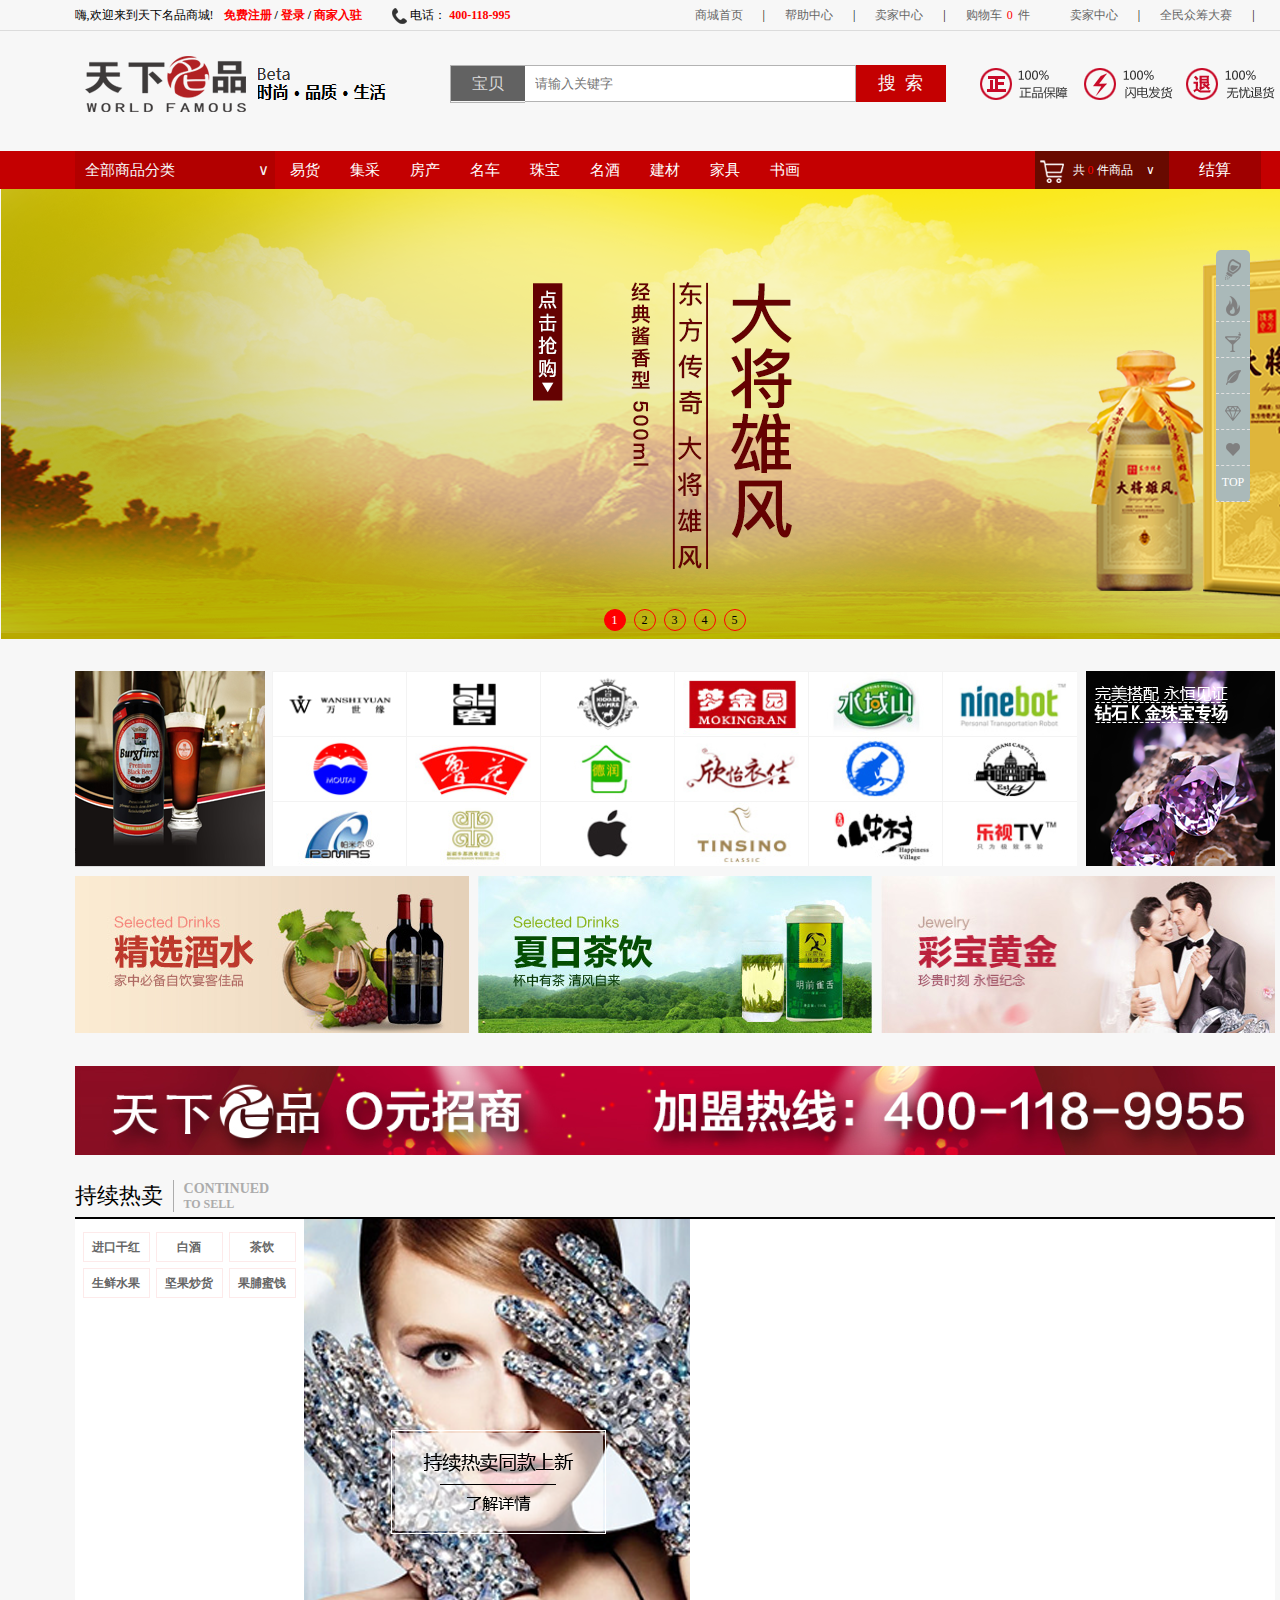
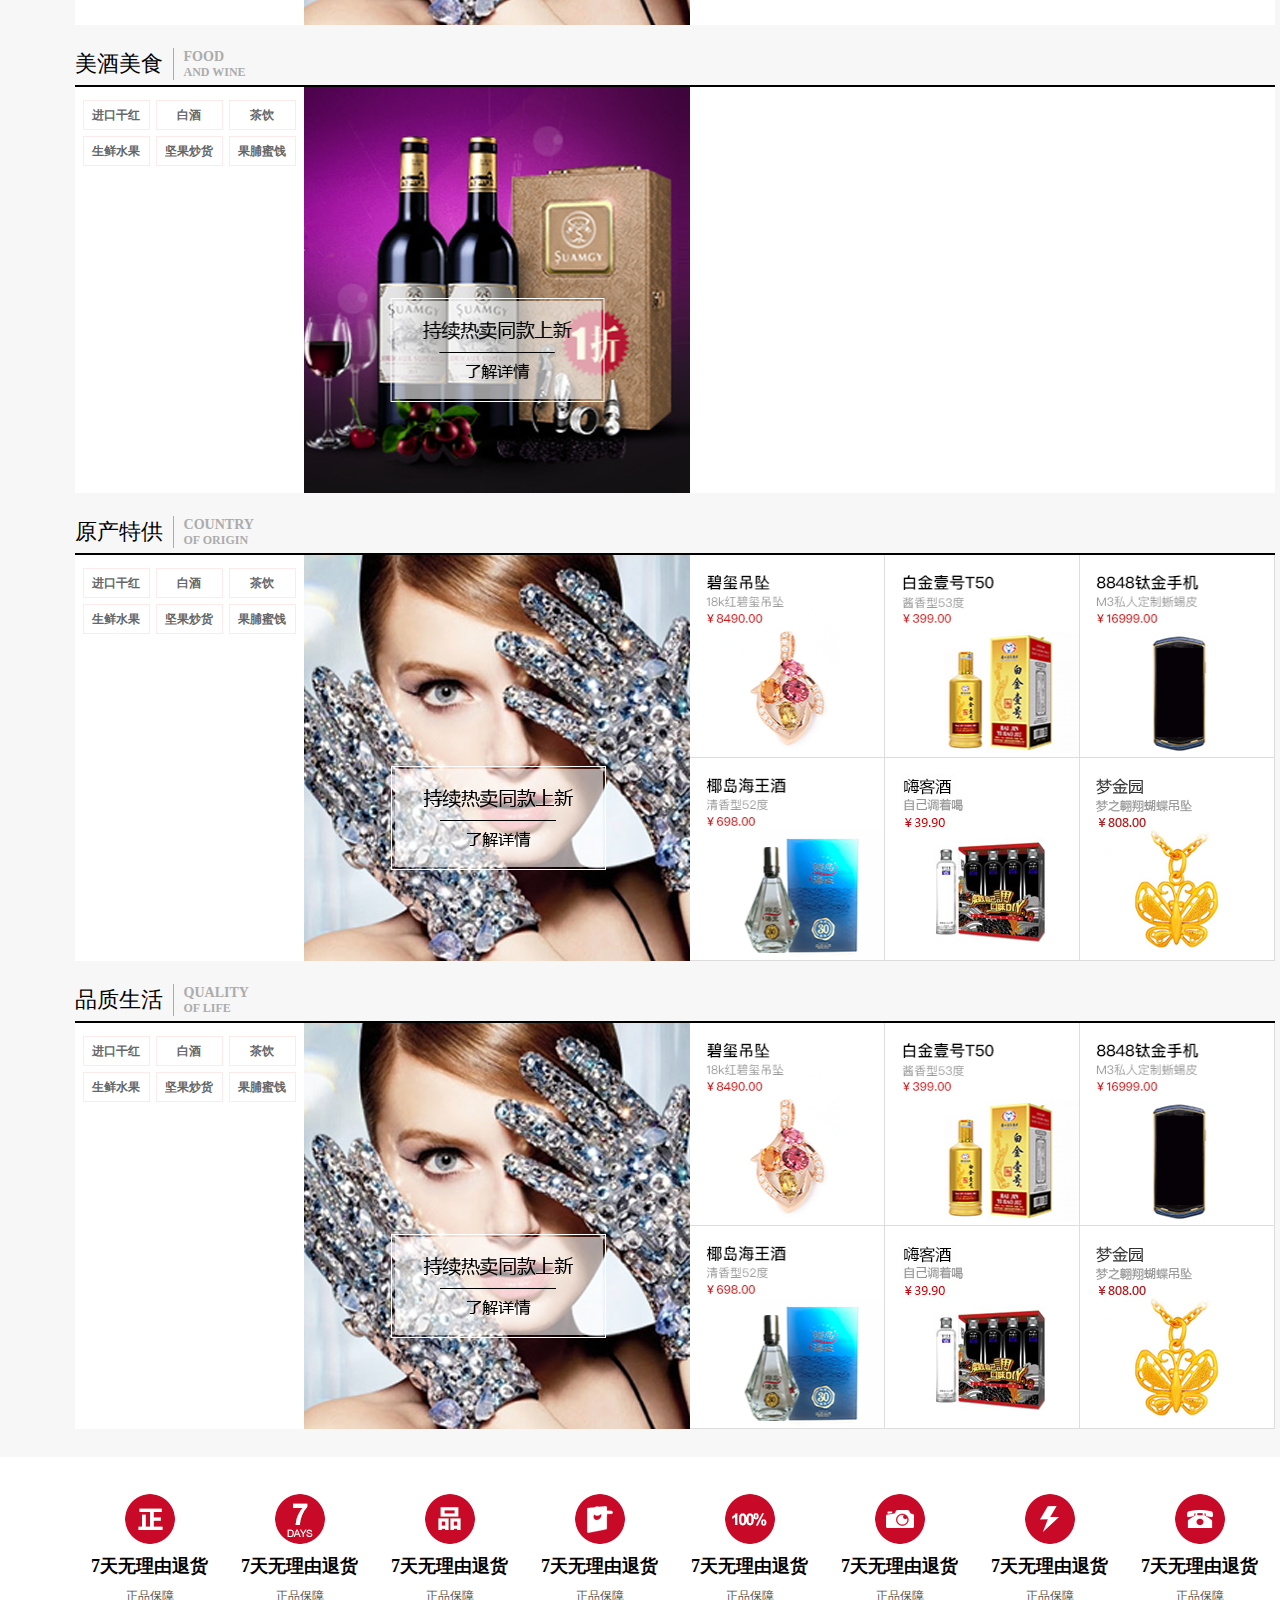
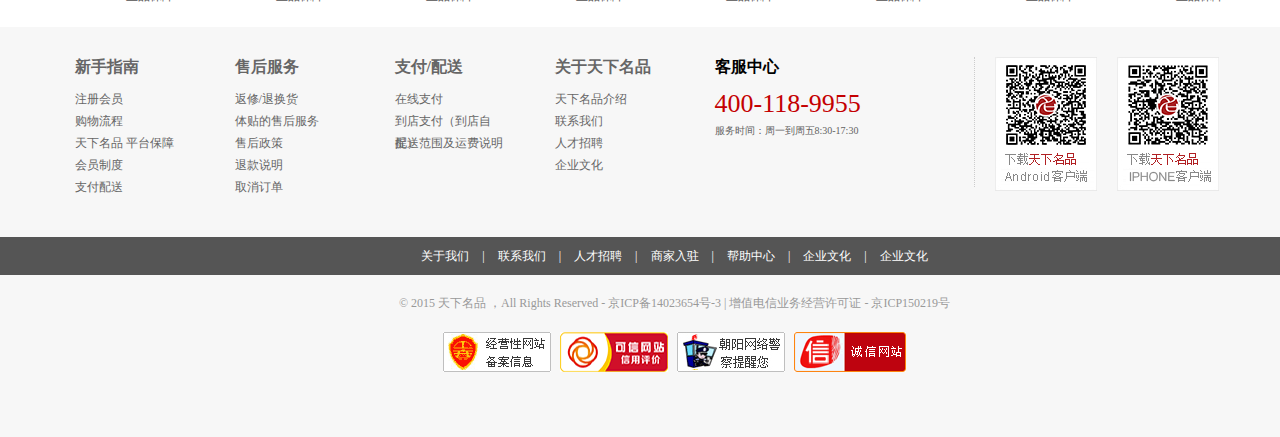
<file: index.html>
<!DOCTYPE html>
<html lang="en">
<head>
    <meta charset="UTF-8">
    <meta name="viewport" content="width=device-width, initial-scale=1.0">
    <meta http-equiv="X-UA-Compatible" content="ie=edge">
    <title>Document</title>
    <link rel="stylesheet" href="css/public.css">
    <link rel="stylesheet" href="css/style.css">
</head>
<body>
    <!-- 头部 -->
    <header>
        <div class="margin clear">
            <div class="loginbox clear">
                <div class="loginbox-l clear">
                    <div class="welcom">嗨,欢迎来到天下名品商城!</div>
                    <div class="linklogin">
                        <a href="register.html">免费注册</a>
                        /
                        <a href="land.html">登录</a>
                        /
                        <a href="register.html">商家入驻</a>
                    </div>
                </div>
                <div class="loginbox-r">
                    <i><img src="images/phone.png" alt=""></i>
                    电话：
                    <b>400-118-995</b>
                </div>
            </div>
            <div class="linkbox">
                <ul class="clear">
                    <li><a href="#">商城首页</a><i>|</i></li>
                    <li><a href="#">帮助中心</a><i>|</i></li>
                    <li><a href="#">卖家中心</a><i>|</i></li>
                    <li><a href="#">购物车<span class="fristnum">0</span>件</a></li>
                    <li><a href="#">卖家中心</a><i>|</i></li>
                    <li><a href="#">全民众筹大赛</a><i>|</i></li>
                </ul>
            </div>
        </div>
    </header>

    <!-- 搜索框 -->
    <section id="search">
        <div class="margin clear">
            <div class="s-image1">
                <a href="index.html"><img src="images/logo.png" alt=""></a>
                <a href="index.html"><img src="images/beta.png" alt=""></a>
            </div>
            <div class="searchform clear">
                <ul class="baodian">
                 <li><a href="#" id="dianpu">店铺</a></li>
                    <li><a href="#" id="baobei">宝贝</a></li>
                    
                </ul>
                <input type="text" placeholder="请输入关键字" id="textsearch">
                <input type="button" value="搜&nbsp;&nbsp;索" id="btnsearch">
            </div>
            <div class="s-image2"><img src="images/promise.png" alt=""></div>
        </div>
    </section>

    <!-- 导航栏 -->
    <nav>
        <div class="margin clear">
            <div class="allkind">
                <div class="xiala1">
                    <span class="allgoods">全部商品分类</span>
                    <i>&or;</i>
                </div>
                <div class="xiala2">
                    <ul class="listbig">
                        <li>
                            <a href="#"><i class="i1"></i>零食饼干</a>
                            <span>&gt;</span>
                            <div class="biglist list1 clear">
                                <div class="liebiao">
                                    <div class="clear big">
                                        <div class="small">
                                            <div class="gaodian">糕点/烘焙</div>
                                            <div class="foods">
                                                <span>马卡龙</span>
                                                |
                                                <span>面包</span>
                                                |
                                                <span>红薯</span>
                                                |
                                                <span>蛋糕</span>
                                                |
                                                <span>马卡龙</span>
                                                
                                            </div>
                                        </div>
                                        <div class="small">
                                                <div class="gaodian">糖果巧克力</div>
                                                <div class="foods">
                                                    <span>沙琪玛</span>
                                                    |
                                                    <span>小吃</span>
                                                    |
                                                    <span>水果</span>
                                                    |
                                                    <span>护士</span>
                                                    |
                                                    <span>香蕉</span>
                                                    
                                                </div>
                                            </div>
                                            <div class="small">
                                                    <div class="gaodian">饼干</div>
                                                    <div class="foods">
                                                        <span>马卡龙</span>
                                                        |
                                                        <span>苹果</span>
                                                        |
                                                        <span>马卡龙</span>
                                                        |
                                                        <span>梨子</span>
                                                        |
                                                        <span>荔枝</span>
                                                        
                                                    </div>
                                                </div>
                                                <div class="small">
                                                        <div class="gaodian">休闲零食</div>
                                                        <div class="foods">
                                                            <span>马卡龙</span>
                                                            |
                                                            <span>芒果</span>
                                                            |
                                                            <span>马卡龙</span>
                                                            |
                                                            <span>梨子</span>
                                                            |
                                                            <span>李子</span>
                                                            
                                                        </div>
                                                    </div>
                                    </div>
                                </div>
                                <div class="aboutimg">
                                    <img src="images/ce1.jpg" alt="">
                                </div>
                                
                            </div>
                        </li>
                        <li>
                            <a href="#"><i class="i2"></i>酒水饮料</a>
                            <span>&gt;</span>
                            <div class="biglist list1 clear">
                                <div class="liebiao">
                                    <div class="clear big">
                                        <div class="small">
                                            <div class="gaodian">糕的订饭</div>
                                            <div class="foods">
                                                <span>马卡龙</span>
                                                |
                                                <span>马卡龙</span>
                                                |
                                                <span>马卡龙</span>
                                                |
                                                <span>马卡龙</span>
                                                |
                                                <span>马卡龙</span>
                                                
                                            </div>
                                        </div>
                                        <div class="small">
                                                <div class="gaodian">得到力</div>
                                                <div class="foods">
                                                    <span>马卡龙</span>
                                                    |
                                                    <span>马卡龙</span>
                                                    |
                                                    <span>马卡龙</span>
                                                    |
                                                    <span>马卡龙</span>
                                                    |
                                                    <span>马卡龙</span>
                                                    
                                                </div>
                                            </div>
                                            <div class="small">
                                                    <div class="gaodian">饼得到干</div>
                                                    <div class="foods">
                                                        <span>马卡龙</span>
                                                        |
                                                        <span>马卡龙</span>
                                                        |
                                                        <span>马卡龙</span>
                                                        |
                                                        <span>马卡龙</span>
                                                        |
                                                        <span>马卡龙</span>
                                                        
                                                    </div>
                                                </div>
                                                <div class="small">
                                                        <div class="gaodian">打发休闲零食</div>
                                                        <div class="foods">
                                                            <span>马卡龙</span>
                                                            |
                                                            <span>马卡龙</span>
                                                            |
                                                            <span>马卡龙</span>
                                                            |
                                                            <span>马卡龙</span>
                                                            |
                                                            <span>马卡龙</span>
                                                            
                                                        </div>
                                                    </div>
                                    </div>
                                </div>
                                <div class="aboutimg">
                                    <img src="images/ce2.jpg"" alt="">
                                </div>
                                
                            </div>
                        </li>
                        <li><a href="#"><i class="i3"></i>首饰配饰</a><span>&gt;</span> <div class="biglist list1 clear">
                                <div class="liebiao">
                                    <div class="clear big">
                                        <div class="small">
                                            <div class="gaodian">哈哈哈哈</div>
                                            <div class="foods">
                                                <span>衣服</span>
                                                |
                                                <span>鞋子</span>
                                                |
                                                <span>香蕉</span>
                                                |
                                                <span>苹果</span>
                                                |
                                                <span>马卡龙</span>
                                                
                                            </div>
                                        </div>
                                        <div class="small">
                                                <div class="gaodian">得到力</div>
                                                <div class="foods">
                                                    <span>马卡龙</span>
                                                    |
                                                    <span>地方</span>
                                                    |
                                                    <span>地方特产</span>
                                                    |
                                                    <span>地方</span>
                                                    |
                                                    <span>阿尔</span>
                                                    
                                                </div>
                                            </div>
                                            <div class="small">
                                                    <div class="gaodian">饼得到干</div>
                                                    <div class="foods">
                                                        <span>额王若翁</span>
                                                        |
                                                        <span>温热无若</span>
                                                        |
                                                        <span>二</span>
                                                        |
                                                        <span>马卡龙</span>
                                                        |
                                                        <span>马卡玩儿翁龙</span>
                                                        
                                                    </div>
                                                </div>
                                                <div class="small">
                                                        <div class="gaodian">打发休闲零食</div>
                                                        <div class="foods">
                                                            <span>马卡龙</span>
                                                            |
                                                            <span>马卡龙</span>
                                                            |
                                                            <span>特特</span>
                                                            |
                                                            <span>马卡龙</span>
                                                            |
                                                            <span>热无龙</span>
                                                            
                                                        </div>
                                                    </div>
                                                    <div class="small">
                                                            <div class="gaodian">打发休闲零食</div>
                                                            <div class="foods">
                                                                <span>马卡龙</span>
                                                                |
                                                                <span>苦役</span>
                                                                |
                                                                <span>马卡龙</span>
                                                                |
                                                                <span>与</span>
                                                                |
                                                                <span>兔兔</span>
                                                                
                                                            </div>
                                                        </div>
                                    </div>
                                </div>
                                <div class="aboutimg">
                                    <img src="images/ce3.jpg"" alt="">
                                </div>
                                
                            </div></li>
                        <li><a href="#"><i class="i4"></i>美容彩妆</a><span>&gt;</span><div class="biglist list1">3</div></li>
                        <li><a href="#"><i class="i5"></i>个人护理</a><span>&gt;</span><div class="biglist list1">4</div></li>
                        <li><a href="#"><i class="i6"></i>母婴视频</a><span>&gt;</span><div class="biglist list1">5</div></li>
                        <li><a href="#"><i class="i7"></i>冲调茶饮</a><span>&gt;</span><div class="biglist list1">6</div></li>
                        <li><a href="#"><i class="i8"></i>营养保健</a><span>&gt;</span><div class="biglist list1">7</div></li>
                        <li><a href="#"><i class="i9"></i>数码产品</a><span>&gt;</span><div class="biglist list1">8</div></li>
                        <li><a href="#"><i class="i10"></i>进口食品</a><span>&gt;</span><div class="biglist list1">9</div></li>
                        <li><a href="#"><i class="i11"></i>地方特产</a><span>&gt;</span><div class="biglist list1">10</div></li>
                        <li><a href="#"><i class="i12"></i>服装箱包</a><span>&gt;</span><div class="biglist list1">11</div></li>
                        <li><a href="#"><i class="i13"></i>粮油副食</a><span>&gt;</span><div class="biglist list1">12</div></li>
                    </ul>
                </div>
            </div>
            <div class="navlan">
                <ul class="navlanul clear">
                    <li><a href="">易货</a></li>
                    <li><a href="">集采</a></li>
                    <li><a href="">房产</a></li>
                    <li><a href="">名车</a></li>
                    <li><a href="">珠宝</a></li>
                    <li><a href="">名酒</a></li>
                    <li><a href="">建材</a></li>
                    <li><a href="">家具</a></li>
                    <li><a href="">书画</a></li>
                </ul>
            </div>
            <div class="shopcar">
                <div class="shopcarico">
                    <a href="#">
                        <i></i>
                        <b>
                            共
                            <span class="fristnum">0</span>
                            件商品
                        </b>
                        <em>&or;</em>
                    </a>
                </div>
                <div class="txtshopcar">
                    <a href="#">结算</a>
                </div>
                <!-- 下来实现的  加js -->
                <div class="listshopcar">
                    购物车中还没有商品，赶快选购吧！
                    
                    <!-- <div class="y2">
                        <img src="images/tupian1.png" alt="">
                        <span>斯柯达积分来看待时间</span>
                    </div>
                    <div class="y3">
                        <span class="tank">加入购物车</span>
                    </div> -->
                </div>
            </div>
        </div>
    </nav>

    <!-- banner -->
    <section id="banner" class="ba">
            <div class="boxbanner">
                    <div class="imgbox">
                        <img src="images/banner1.png" alt="">
                        <img src="images/banner2.jpg" alt="">
                        <img src="images/banner3.jpg" alt="">
                        <img src="images/banner4.png" alt="">
                        <img src="images/banner5.png" alt="">                    
            </div>
    </section>
    
    <section id="tankswift">
        <div class="margin">
            <img src="./images/tankswift.png" alt="">
        </div>
    </section>
    <!-- 热卖 -->
    <section id="hotBuy" class="l1">
        <div class="margin">
            <div class="hotBuyheader clear">
                <h2>持续热卖</h2>
                <b>
                    <h3>CONTINUED </h3>
                    <h4>TO SELL</h4>
                </b>
            </div>
            <div class="content">
                <div class="content-l">
                        <ul class="contentwomenu">
                                <li><a href="#">进口干红</a></li>
                                <li><a href="#">白酒</a></li>
                                <li><a href="#">茶饮</a></li>
                                <li><a href="#">生鲜水果</a></li>
                                <li><a href="#">坚果炒货</a></li>
                                <li><a href="#">果脯蜜饯</a></li>
                        </ul>
                </div>
                <div class="content-c commo">
                    <a href="#" class="datu">
                        <img src="images/datu1.png" alt="">
                    </a>
                    <div class="moban1 moban"></div>
                </div>
                <div class="content-r">
                    <ul class="content-r-list a1">
                        <!-- <li class="commo">
                            <a href="#"><img src="images/list1.png" alt=""></a>
                            <div class="moban2 moban"></div>
                        </li>
                        <li class="commo">
                                <a href="#"><img src="images/list2.png" alt=""></a>
                                <div class="moban2 moban"></div>
                        </li>
                        <li class="commo">
                                <a href="#"><img src="images/list3.png" alt=""></a>
                                <div class="moban2 moban"></div>
                        </li>
                         <li class="commo">
                                    <a href="#"><img src="images/list4.png" alt=""></a>
                                    <div class="moban2 moban"></div>
                        </li>
                        <li class="commo">
                                <a href="#"><img src ="images/list5.png" alt=""></a>
                                <div class="moban2 moban"></div>
                        </li>
                        <li class="commo">
                                    <a href="#"><img src="images/list6.jpg" alt=""></a>
                                    <div class="moban2 moban"></div>
                        </li> -->
                    </ul>
                </div>
            </div>
        </div>

    </section>

    <!-- 美酒美食 -->
    <section id="hotBuy" class="l2">
            <div class="margin">
                <div class="hotBuyheader clear">
                    <h2>美酒美食</h2>
                    <b>
                        <h3>FOOD </h3>
                        <h4>AND WINE</h4>
                    </b>
                </div>
                <div class="content">
                    <div class="content-l">
                            <ul class="contentwomenu">
                                    <li><a href="#">进口干红</a></li>
                                    <li><a href="#">白酒</a></li>
                                    <li><a href="#">茶饮</a></li>
                                    <li><a href="#">生鲜水果</a></li>
                                    <li><a href="#">坚果炒货</a></li>
                                    <li><a href="#">果脯蜜饯</a></li>
                            </ul>
                    </div>
                    <div class="content-c commo">
                        <a href="#" class="datu">
                            <img src="images/datu2.png" alt="">
                        </a>
                        <div class="moban1 moban"></div>
                    </div>
                    <div class="content-r">
                        <ul class="content-r-list a2">
                            <!-- <li class="commo">
                                <a href="#"><img src="images/list1.png" alt=""></a>
                                <div class="moban2 moban"></div>
                            </li>
                            <li class="commo">
                                    <a href="#"><img src="images/list2.png" alt=""></a>
                                    <div class="moban2 moban"></div>
                            </li>
                            <li class="commo">
                                    <a href="#"><img src="images/list3.png" alt=""></a>
                                    <div class="moban2 moban"></div>
                            </li>
                             <li class="commo">
                                        <a href="#"><img src="images/list4.png" alt=""></a>
                                        <div class="moban2 moban"></div>
                            </li>
                            <li class="commo">
                                    <a href="#"><img src ="images/list5.png" alt=""></a>
                                    <div class="moban2 moban"></div>
                            </li>
                            <li class="commo">
                                        <a href="#"><img src="images/list6.jpg" alt=""></a>
                                        <div class="moban2 moban"></div>
                            </li> -->
                        </ul>
                    </div>
                </div>
            </div>
    
        </section>

        <!-- 原产特产 -->
        <section id="hotBuy" class="l3">
                <div class="margin">
                    <div class="hotBuyheader clear">
                        <h2>原产特供</h2>
                        <b>
                            <h3>COUNTRY </h3>
                            <h4>OF ORIGIN</h4>
                        </b>
                    </div>
                    <div class="content">
                        <div class="content-l">
                                <ul class="contentwomenu">
                                        <li><a href="#">进口干红</a></li>
                                        <li><a href="#">白酒</a></li>
                                        <li><a href="#">茶饮</a></li>
                                        <li><a href="#">生鲜水果</a></li>
                                        <li><a href="#">坚果炒货</a></li>
                                        <li><a href="#">果脯蜜饯</a></li>
                                </ul>
                        </div>
                        <div class="content-c commo">
                            <a href="#" class="datu">
                                <img src="images/datu1.png" alt="">
                            </a>
                            <div class="moban1 moban"></div>
                        </div>
                        <div class="content-r">
                            <ul class="content-r-list">
                                <li class="commo">
                                    <a href="#"><img src="images/list1.png" alt=""></a>
                                    <div class="moban2 moban"></div>
                                </li>
                                <li class="commo">
                                        <a href="#"><img src="images/list2.png" alt=""></a>
                                        <div class="moban2 moban"></div>
                                </li>
                                <li class="commo">
                                        <a href="#"><img src="images/list3.png" alt=""></a>
                                        <div class="moban2 moban"></div>
                                </li>
                                 <li class="commo">
                                            <a href="#"><img src="images/list4.png" alt=""></a>
                                            <div class="moban2 moban"></div>
                                </li>
                                <li class="commo">
                                        <a href="#"><img src ="images/list5.png" alt=""></a>
                                        <div class="moban2 moban"></div>
                                </li>
                                <li class="commo">
                                            <a href="#"><img src="images/list6.png" alt=""></a>
                                            <div class="moban2 moban"></div>
                                </li>
                            </ul>
                        </div>
                    </div>
                </div>
        
            </section>


            <!-- 品质生活 -->
            <section id="hotBuy" class="l4">
                    <div class="margin">
                        <div class="hotBuyheader clear">
                            <h2>品质生活</h2>
                            <b>
                                <h3>QUALITY </h3>
                                <h4>OF LIFE</h4>
                            </b>
                        </div>
                        <div class="content">
                            <div class="content-l">
                                    <ul class="contentwomenu">
                                            <li><a href="#">进口干红</a></li>
                                            <li><a href="#">白酒</a></li>
                                            <li><a href="#">茶饮</a></li>
                                            <li><a href="#">生鲜水果</a></li>
                                            <li><a href="#">坚果炒货</a></li>
                                            <li><a href="#">果脯蜜饯</a></li>
                                    </ul>
                            </div>
                            <div class="content-c commo">
                                <a href="#" class="datu">
                                    <img src="images/datu1.png" alt="">
                                </a>
                                <div class="moban1 moban"></div>
                            </div>
                            <div class="content-r">
                                <ul class="content-r-list">
                                    <li class="commo">
                                        <a href="#"><img src="images/list1.png" alt=""></a>
                                        <div class="moban2 moban"></div>
                                    </li>
                                    <li class="commo">
                                            <a href="#"><img src="images/list2.png" alt=""></a>
                                            <div class="moban2 moban"></div>
                                    </li>
                                    <li class="commo">
                                            <a href="#"><img src="images/list3.png" alt=""></a>
                                            <div class="moban2 moban"></div>
                                    </li>
                                     <li class="commo">
                                                <a href="#"><img src="images/list4.png" alt=""></a>
                                                <div class="moban2 moban"></div>
                                    </li>
                                    <li class="commo">
                                            <a href="#"><img src ="images/list5.png" alt=""></a>
                                            <div class="moban2 moban"></div>
                                    </li>
                                    <li class="commo">
                                                <a href="#"><img src="images/list6.png" alt=""></a>
                                                <div class="moban2 moban"></div>
                                    </li>
                                </ul>
                            </div>
                        </div>
                    </div>
            
                </section>






    <!-- server图片模块 -->
    <section id="server-all">
        <div class="margin">
            <ul class="server-alllist">
                <li class="serverli">
                    <img src="images/server1.png" alt="">
                    <h2>7天无理由退货</h2>
                    <span>正品保障</span>
                </li>
                <li class="serverli">
                    <img src="images/server2.png" alt="">
                    <h2>7天无理由退货</h2>
                    <span>正品保障</span>
                </li>
                <li class="serverli">
                    <img src="images/server3.png" alt="">
                    <h2>7天无理由退货</h2>
                    <span>正品保障</span>
                </li>
                <li class="serverli">
                    <img src="images/server4.png" alt="">
                    <h2>7天无理由退货</h2>
                    <span>正品保障</span>
                </li>
                <li class="serverli">
                    <img src="images/server5.png" alt="">
                    <h2>7天无理由退货</h2>
                    <span>正品保障</span>
                </li>
                <li class="serverli">
                    <img src="images/server6.png" alt="">
                    <h2>7天无理由退货</h2>
                    <span>正品保障</span>
                </li>
                <li class="serverli">
                    <img src="images/server7.png" alt="">
                    <h2>7天无理由退货</h2>
                    <span>正品保障</span>
                </li>
                <li class="serverli">
                    <img src="images/server8.png" alt="">
                    <h2>7天无理由退货</h2>
                    <span>正品保障</span>
                </li>
            </ul>
        </div>
    </section>

    <!-- 客服联系方式 -->
    <section id="customer">
        <div class="margin clear">
            <div class="abouslist clear">
                 <dl>
                    <dt>
                        <a href="#" class="cat0">新手指南</a>
                    </dt> 
                    <dd>
                        <a href="#">注册会员</a>
                    </dd> <dd>
                        <a href="#">购物流程</a>
                    </dd> <dd>
                        <a href="#">天下名品 平台保障</a>
                    </dd> <dd>
                        <a href="#">会员制度</a>
                    </dd> <dd>
                        <a href="#">支付配送</a>
                    </dd>
                </dl>
                <dl>
                    <dt>
                        <a href="#" class="cat0">售后服务</a>
                    </dt> 
                    <dd>
                        <a href="#">返修/退换货</a>
                    </dd> 
                    <dd>
                        <a href="#">体贴的售后服务</a>
                    </dd> 
                    <dd>
                        <a href="#">售后政策</a>
                    </dd> 
                    <dd>
                        <a href="#">退款说明</a>
                    </dd> 
                    <dd>
                        <a href="#">取消订单</a>
                    </dd>
                </dl>
                <dl>
                    <dt>
                        <a href="#" class="cat0">支付/配送</a>
                    </dt> 
                    <dd>
                        <a href="#">在线支付</a>
                    </dd> 
                    <dd>
                        <a href="#">到店支付（到店自提）</a>
                    </dd> 
                    <dd>
                        <a href="#">配送范围及运费说明</a>
                    </dd>
                </dl>
                <dl>
                    <dt>
                        <a href="#" class="cat0">关于天下名品</a>
                    </dt> 
                    <dd>
                        <a href="#">天下名品介绍</a>
                    </dd> 
                    <dd>
                        <a href="#">联系我们</a>
                    </dd> 
                    <dd>
                        <a href="#">人才招聘</a>
                    </dd> 
                    <dd>
                        <a href="#">企业文化</a>
                    </dd>
                </dl>
             </div>
             <div class="callphone">
                    <dl>
                        <dt>客服中心</dt>
                        <dd class="f_lan">400-118-9955</dd>
                        <dd>服务时间：周一到周五8:30-17:30</dd>                
                    </dl>
                </div>
                <div class="twocode clear">
                        <div class="code1">
                            <img src="images/code1.png">
                        </div>
                        <div class="code2">
                            <img src="images/code2.png">
        
                       </div>
                </div>
        </div>
    </section>
    <footer>
                <div class="aboutus">
                        <a rel="nofollow" target="_blank" href="#">关于我们</a>
                         |
                        <a rel="nofollow" target="_blank" href="#">联系我们</a>
                         |
                        <a rel="nofollow" target="_blank" href="#">人才招聘</a>
                         |
                        <a rel="nofollow" target="_blank" href="#">商家入驻</a>
                         |
                        <a rel="nofollow" target="_blank" href="#">帮助中心</a>
                         |
                        <a rel="nofollow" target="_blank" href="#">企业文化</a>
                         |
                        <a rel="nofollow" target="_blank" href="#">企业文化</a>      
                </div>
                <div class="footer-content">
                            <p>
                                © 2015 
                                <a style="color: #999" href="#">天下名品</a>
                                ，All Rights Reserved - 京ICP备14023654号-3 | 增值电信业务经营许可证 - 京ICP150219号
                             </p>
                            <div class="mt-20">
                                <a target="_blank" href="#" ><img src="images/footer1.png"></a>&nbsp;&nbsp;
                                <a target="_blank" href="#" ><img src="images/footer2.png"></a>&nbsp;&nbsp;
                                <a target="_blank" href="#" ><img src="images/footer3.png"></a>&nbsp;&nbsp;
                                <a target="_blank" href="#" ><img src="images/footer4.png"></a>   
                            </div>
                </div>


    </footer>

    <!-- 楼层效果 -->
    <div id="floor">
        <ul>
            <li><img src="./images/for1.png" alt=""></li>
            <li><img src="./images/for2.png" alt=""></li>
            <li><img src="./images/for3.png" alt=""></li>
            <li><img src="./images/for4.png" alt=""></li>
            <li><img src="./images/for5.png" alt=""></li>
            <li><img src="./images/for6.png" alt=""></li>
            <li style="color:#fff">TOP</li>
        </ul>
    </div>
</body>
<script src="lib/jquery.js"></script>
<script src="lib/banner.js"></script>
<script src="js/style.js"></script>
</html>
</file>
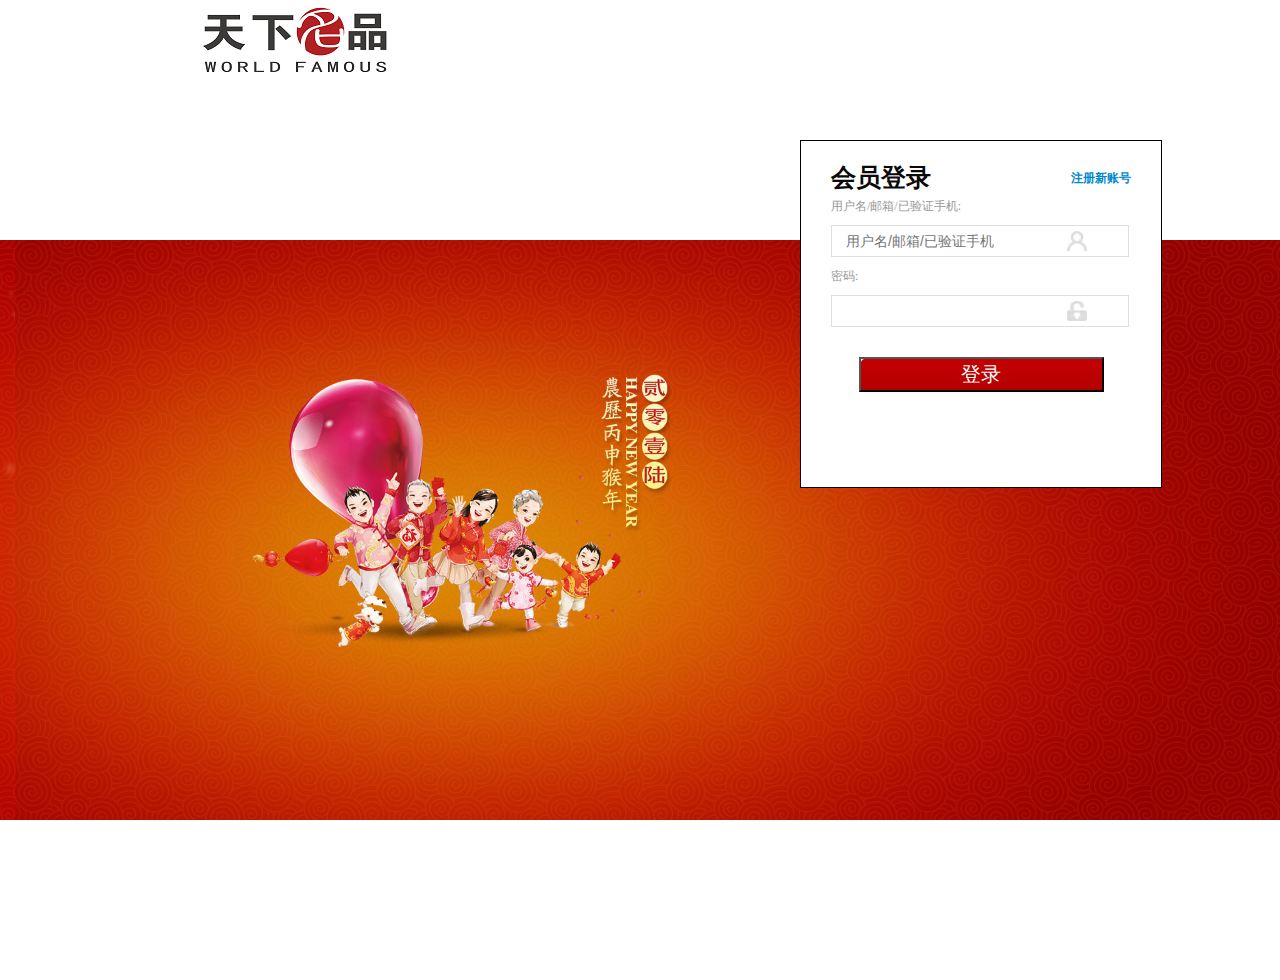
<file: land.html>
<!DOCTYPE html>
<html lang="en">
<head>
    <meta charset="UTF-8">
    <meta name="viewport" content="width=device-width, initial-scale=1.0">
    <meta http-equiv="X-UA-Compatible" content="ie=edge">
    <title>Document</title>
    <link rel="stylesheet" href="css/public.css">
    <link rel="stylesheet" href="css/land.css">
    
</head>
<body>
    <header>
        <a href="index.html" class="logo"><img src="images/login.png" alt=""></a>
    </header>
    <section id="login">
        <div class="loginform">
            <h3>
                会员登录
                <a href="register.html" class="texthao">注册新账号</a>
            </h3>
            <form action="">
                <div class="tishi">用户名/邮箱/已验证手机:</div>
                <input type="text" placeholder="用户名/邮箱/已验证手机" id="txt" class="txt1">
                <div class="tishi">密码:</div>
                <input type="password" id="txt" class="txt2">
                <input type="button" value="登录" id="btn">
            </form>
        
        </div>
    </section>
</body>
<script src="lib/jquery.js"></script>
<script src="js/land.js"></script>
</html>
</file>
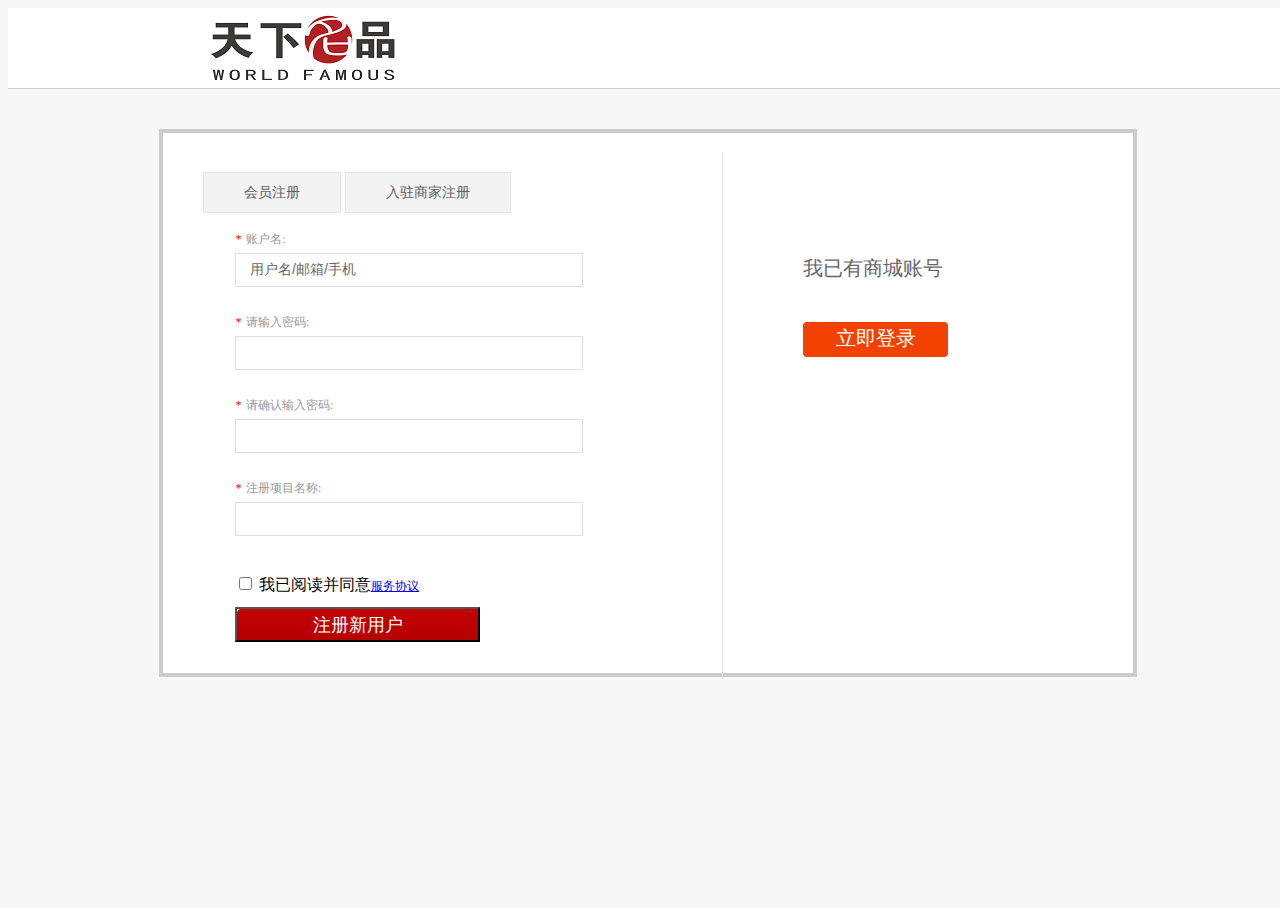
<file: register.html>
<!DOCTYPE html>
<html lang="en">
<head>
    <meta charset="UTF-8">
    <meta name="viewport" content="width=device-width, initial-scale=1.0">
    <meta http-equiv="X-UA-Compatible" content="ie=edge">
    <title>Document</title>
    <link rel="stylesheet" href="css/register.css">
</head>
<body>
    <header>
        <a href="index.html" class="logo"><img src="images/login.png" alt=""></a>
    </header>
    <section id="form">
        <div class="formcontent">
            <div class="form-form">
                <form action="" class="really">
                    <h4 class="hhhhhhh">
                        <a href="#" class="peopelre">会员注册</a>
                        <a href="#" class="peopelzhu">入驻商家注册</a>
                    </h4>
                    <div class="yanzheng">
                        <div class="tishi"><i>*</i>账户名:</div>
                        <input type="text" value="用户名/邮箱/手机" id="txt" class="txt1">
                        <span class="countpeople count"></span>
                        <div class="tishi"><i>*</i>请输入密码:</div>
                        <input type="password" value="" id="txt" class="txt2">
                        <span class="countkey count"></span>
                        <div class="tishi"><i>*</i>请确认输入密码:</div>
                        <input type="password" value="" id="txt" class="txt3">
                        <span class="countagainkey count"></span>
                        <div class="tishi"><i>*</i>注册项目名称:</div>
                        <input type="password" value="" id="txt" class="txt4">
                        <span class="countagainkey1 count"></span>
                        <div class="xieyi">
                            <input type="checkbox" class="fuxuan">
                            <span>我已阅读并同意<a href="#">服务协议</a></span>
                        </div>
                        
                        <input type="button" value="注册新用户" id="btn">
                    </div>
                    
                </form>
            </div>
            <div class="already">
                <div class="registered_lnk">
                    <p>我已有商城账号</p>
                    <p><a href="land.html">立即登录</a></p>
                </div>
            </div>
        </div>
    </section>
</body>
<script src="lib/jquery.js"></script>
<script src="js/register.js"></script>
</html>
</file>
<file: css/public.css>
@charset "utf-8";
/* CSS Document */

body,ol,ul,h1,h2,h3,h4,h5,h6,p,dl,dd,fieldset,legend,input,textarea,select{margin:0;padding:0;}
body{font:12px  "宋体"; word-wrap:break-word;}
a,u,s,del{color:#666;text-decoration:none} 
fieldset ,a img,.bor0 {border:0;}
i,em,b{font-style:normal;font-weight:100;}
li{list-style:none;}
img{vertical-align:middle;}
table{border-collapse:collapse;}/*table合并边框*/
.ind2{text-indent:2em;}


/*溢出隐藏出现省略号*/
.over{
	white-space:nowrap;/*强制不换行*/
	overflow:hidden;/*溢出:隐藏*/
	text-overflow:ellipsis;/*溢出隐藏时出现省略号*/	
}

/*水平垂直对齐*/
.valign{text-align:center;}
.valign img{vertical-align:middle;}
.valign:after{content:"";display:inline-block;vertical-align:middle;height:100%;}


.clear:before{content:"";display:table;}/*margin-top:向上传递问题*/
.clear:after{content:"";clear:both;display:block;}/*清除浮动*/
</file>
<file: css/style.css>
.margin{width: 1200px;margin: 0 auto;}
html{background: #f7f7f7;}
body{width: 1349px;}
/* 头部 */
header{height: 30px;border-bottom: 1px solid #dcdcdc;background: #f7f7f7;}
header .margin{}
header .margin .loginbox{float: left;line-height: 30px}
header .margin .loginbox .loginbox-l{float: left;}
header .margin .loginbox .loginbox-l .welcom{float: left;}
header .margin .loginbox .loginbox-l .linklogin{float: left;margin-left: 10px;font-weight: 700;}
header .margin .loginbox .loginbox-l .linklogin a{color: red;}
header .margin .loginbox .loginbox-r{float: left;margin-left: 30px}
header .margin .loginbox .loginbox-r b{color: red;font-weight: 700;}
header .margin .linkbox{float: right;width: 600px;line-height: 30px}
header .margin .linkbox ul{}
header .margin .linkbox ul li{float: left}
header .margin .linkbox ul li a{margin: 0 20px;width: 80px;}
header .margin .linkbox ul li a span{color: red;margin:0 5px}
header .margin .linkbox ul li a:hover{border-bottom: 1px solid #000000}

/* 搜索框 */
#search{height: 120px;background: #f7f7f7;}
#search .margin{}
#search .margin .s-image1{margin-top: 20px;width: 320px;float: left;}
#search .margin .searchform{float: left;width: 500px;height: 37px;margin: 34px 0 0 55px;}
#search .margin .searchform ul{width: 74px;height: 36px;float: left;border: 1px solid #b3b3b3;border-right: 0;position: relative; }
#search .margin .searchform ul li{width: 74px;height: 35px;background: #626262;
text-align: center;font: 16px/35px "";position: absolute;}
#search .margin .searchform ul li a{color: #d9d9d9;}
#search .margin .searchform #textsearch{border: 0;height: 35px;float: left;width: 320px;border:1px solid #b3b3b3;border-left: 0;padding-left: 10px;}
#search .margin .searchform #btnsearch{border: 0;float: left;height: 37px;width: 90px;background:#c40001;color: #f7f7f7;font: 18px/37px "";}
#search .margin .s-image2{float: right;width: 295px;height: 38px;margin: 34px 0 0 30px;}



/* 导航栏 */
nav{height: 38px;background: #c40001}
nav .margin{}
nav .margin .allkind{width:200px;height: 38px;float: left;font:15px/38px "";color: #f7f7f7;background: #b20000;position: relative;}
nav .margin .allkind .xiala1{width:200px;height: 38px;}
nav .margin .allkind .xiala1 .allgoods{margin-right: 80px;margin-left: 10px}
nav .margin .allkind .xiala2{width: 200px;height: 452px;position: absolute;top:38px;display: none;
    background: #5a5a5a;z-index: 9999;}
nav .margin .allkind .xiala2 .listbig{width: 200px;position: relative;}
nav .margin .allkind .xiala2 .listbig li{height: 34px;line-height: 34px;border-bottom: 1px solid #4e4e4e;}
nav .margin .allkind .xiala2 .listbig li span{color: #787878}
nav .margin .allkind .xiala2 .listbig li a{color: #ffffff;display: inline-block;margin-left: 10px;margin-right: 88px;font-size: 12px;}
nav .margin .allkind .xiala2 .listbig li a i{display: inline-block;width: 24px;height: 24px;background: url(../images/bg1.png) no-repeat;vertical-align:middle;margin-right: 5px;}
nav .margin .allkind .xiala2 .listbig li a i.i2{background-position:0 -24px;}
nav .margin .allkind .xiala2 .listbig li a i.i3{background-position:0 -48px;}
nav .margin .allkind .xiala2 .listbig li a i.i4{background-position:0 -72px;}
nav .margin .allkind .xiala2 .listbig li a i.i5{background-position:0 -96px;}
nav .margin .allkind .xiala2 .listbig li a i.i6{background-position:0 -120px;}
nav .margin .allkind .xiala2 .listbig li a i.i7{background-position:0 -144px;}
nav .margin .allkind .xiala2 .listbig li a i.i8{background-position:0 -168px;}
nav .margin .allkind .xiala2 .listbig li a i.i9{background-position:0 -192px;}
nav .margin .allkind .xiala2 .listbig li a i.i10{background-position:0 -216px;}
nav .margin .allkind .xiala2 .listbig li a i.i11{background-position:0 -240px;}
nav .margin .allkind .xiala2 .listbig li .biglist{position: absolute;width: 600px;height: 452px;left:200px;top:0;background: #ffffff;;display: none;z-index: 9999;}
nav .margin .allkind .xiala2 .listbig li .biglist .liebiao{width: 400px;height: 452px;float: left;}
nav .margin .allkind .xiala2 .listbig li .biglist .liebiao .big .small{width: 170px;margin-left: 20px;float: left;margin-top:20px;}
nav .margin .allkind .xiala2 .listbig li .biglist .liebiao .big .small .gaodian{color: #000000;border-bottom: 2px solid #000000}
nav .margin .allkind .xiala2 .listbig li .biglist .liebiao .big .small .span{color: #000000}
nav .margin .allkind .xiala2 .listbig li .biglist .aboutimg{width: 200px;height: 452px;background: orange;float: left;}
nav .margin .allkind .xiala2 .listbig li .biglist .aboutimg img{width: 200px;height: 452px;display: block;}
nav .margin .navlan{width: 720px;height: 38px;float: left;font-family: 'Microsoft Yahei';}
nav .margin .navlan .navlanul{}
nav .margin .navlan .navlanul li{float: left;width: 60px;height: 38px;font: 15px/38px "";text-align: center;}
nav .margin .navlan .navlanul li a{color: #ffffff }
nav .margin .shopcar{width: 240px;height: 38px;float: right;font-size: 12px;position: relative;}
nav .margin .shopcar .shopcarico{width: 134px;height: 38px;font: 12px/38px "";background: #680a00;float: left;}
nav .margin .shopcar .shopcarico i{background: url(../images/basic_cart.png) no-repeat center;display: inline-block;width: 35px;height: 35px;vertical-align:middle;}
nav .margin .shopcar .shopcarico em{color: #ffffff;margin-left: 10px;}
nav .margin .shopcar .shopcarico b{display: inline-block;color: #ffffff}
nav .margin .shopcar .shopcarico b span{color: #ff0000}
nav .margin .shopcar .txtshopcar{width: 92px;height: 38px;float: left;font: 16px/38px "";text-align: center;background: #9f0000}
nav .margin .shopcar .txtshopcar a{color: #ffffff}
/* <!-- 下来实现的 --> */
nav .margin .shopcar .listshopcar{position: absolute;top: 38px;width: 245px;left: -20px;border:1px solid #000000;display: none;z-index: 100;padding: 10px;}
nav .margin .shopcar .listshopcar .y2{margin-top:10px;border-bottom: 1px solid #CCCCCC;}
nav .margin .shopcar .listshopcar .y2 img{display: inline-block;width: 40px;height: 40px;margin-right:10px; }
nav .margin .shopcar .listshopcar .y3{text-align: right;height: 25px;margin-top:20px;}
nav .margin .shopcar .listshopcar .y3 span{display: inline-block;width: 70px;height: 25px;color: #ffffff;background: red;font:16px/25px "";margin-right: 10px;border-radius: 5px;}
#tankswift .margin{margin-top:30px;}

/* <!-- banner处 --> */
#banner{height: 452px;}
#banner .boxbanner{width: 1347px;height: 450px;position: relative;margin: 0px auto;overflow:hidden;}
#banner .boxbanner .imgbox img{display: block;position:absolute;width: 100%px;height:450px;left: 1347px;}
#banner .boxbanner .imgbox img:nth-child(1){left: 0;}



/* <!-- 热卖 --> */
#hotBuy{height: 448px;margin-top: 20px;}
#hotBuy .margin{}
#hotBuy .margin .hotBuyheader{height: 42px;border-bottom: 2px solid #000;}
#hotBuy .margin .hotBuyheader h2{float: left;font: 400 22px/42px "";}
#hotBuy .margin .hotBuyheader b{float: left;border-left: 1px solid #acacac;padding-left: 10px;margin-left: 10px;margin-top: 5px;color: #acacac;font-size: 12px;}
#hotBuy .margin .content{display: flex;justify-content: center;background: #ffffff}
#hotBuy .margin .content .content-l{width: 229px;height: 406px;}
#hotBuy .margin .content .content-l .contentwomenu{font-family: 'Microsoft Yahei';padding: 10px 5px;
 height: 190px;overflow: hidden;}
#hotBuy .margin .content .content-l .contentwomenu li{width: 65px;height: 28px;overflow: hidden;float: left;text-align: center;font-weight: bold;margin: 3px;border: 1px solid #FDEAEA;line-height:28px;}
#hotBuy .margin .content .content-l .contentwomenu li:hover a{color: red;border-bottom:1px solid red}

#hotBuy .margin .content .content-c{width: 386px;height: 406px;position: relative;}
#hotBuy .margin .content .content-c .datu{display: block;width: 386px;height: 406px;position: absolute;}
#hotBuy .margin .content .content-c .datu img{display: block;width: 386px;height: 406px;}
#hotBuy .margin .content .content-c .moban1{width: 386px;height: 406px;position: absolute;background: rgba(200, 200, 200,0.3);z-index: 999;display: none;}

#hotBuy .margin .content .content-r{width: 585px;height: 406px;}
#hotBuy .margin .content .content-r .content-r-list{overflow: hidden;}
#hotBuy .margin .content .content-r .content-r-list li{width: 194px;height: 202px;float: left;border-right: 1px solid #dddddd;border-bottom: 1px solid #dddddd;position: relative;}
#hotBuy .margin .content .content-r .content-r-list li a{position:absolute;width: 194px;height: 202px;}
#hotBuy .margin .content .content-r .content-r-list li a img{display: block;width: 194px;height: 202px;}
#hotBuy .margin .content .content-r .content-r-list li .moban2{position:absolute;width: 194px;height: 202px;z-index: 999;display: none;background: rgba(200,200,200,0.3);}








/* <!-- server图片模块 --> */
#server-all{height: 170px;display: flex;justify-content:center;align-items: center;background: #ffffff;margin-top:30px;}
#server-all .margin{}
#server-all .margin .server-alllist{display: flex;justify-content: space-around;align-items: center;}
#server-all .margin .server-alllist .serverli{width: 140px;height: 96px;text-align: center;}
#server-all .margin .server-alllist .serverli img{display: block;width: 50px;height: 50px;margin: 0 auto}
#server-all .margin .server-alllist .serverli h2{margin:10px 0;}
#server-all .margin .server-alllist .serverli span{font: 12px '';color: #525151}



/* <!-- 客服联系方式 --> */
#customer{width: 1349px;height: 200px;margin-top:10px;}
#customer .abouslist{width: 640px;height: 138px;float: left;margin-top: 20px;}
#customer .abouslist dl{float: left;width: 110px;height: 138px;margin-right: 50px;}
#customer .abouslist dl dt{font: 700 16px "";padding-bottom: 10px;}
#customer .abouslist dl dd{height: 22px;font: 12px/22px "";}
#customer .callphone{width: 180px;height: 80px;float: left;margin-top: 20px;}
#customer .callphone dl{width: 180px;}
#customer .callphone dt{font: 700 16px "";margin-bottom: 10px;}
#customer .callphone dd{font: 10px/22px "";color:#636363;white-space: nowrap;}
#customer .callphone dd.f_lan{font: 26px/32px "";color: #c40001;}

#customer .twocode{width: 300px;height: 130px;float: right;margin-top: 20px;border-left: 1px dotted #CCCCCC}
#customer .twocode .code1{float: left;margin: 0 20px}
#customer .twocode .code2{float: left;}


footer{height: 188px;width: 1349px;}
footer .aboutus{height: 38px;text-align: center;background: #555555;font: 12px/38px "";color: #ffffff}
footer .aboutus a{color: #ffffff;margin:0 10px;}
footer .aboutus a:hover{border-bottom: 1px solid #ffffff}
footer .footer-content{height: 142px;text-align: center;margin-top: 20px;}
footer .footer-content p{color:#999}
footer .footer-content .mt-20{margin-top: 20px}


/* 楼层效果 */
#floor{position: fixed;right:30px;top: 250px;background: rgb(170, 185, 185);border-radius: 5px;}
#floor ul{width: 34px;}
#floor ul li{width:34px;height: 26px;text-align: center;padding-top: 10px;border-bottom: 1px dashed #e0e0e0;margin-top: -1px;cursor: pointer;
}
</file>
<file: css/land.css>
html,body{width: 100%;height: 100%;}
header{width: 100%;height: 80px;overflow: hidden;}
header .logo{width: 190px;height: 68px;margin-left: 200px;margin-top: 6px;display: block;}
header .logo img{width: 190px;height: 68px;}
#login{width: 100%;height: 100%;background: url(../images/loginbig.jpg) no-repeat center;background-size: 100%;position: relative;}
#login .loginform{width: 300px;height: 310px;position: absolute;left: 800px;top: 60px;border: 1px solid #000000;padding: 18px 30px;background: #ffffff}
#login .loginform h3{height: 38px;font-size: 25px;color: #090909;line-height: 38px;}
#login .loginform h3 a{float: right;font-size: 12px;color: #0088cc}
#login .loginform form{width: 300px;height: 280px;}
#login .loginform form .tishi{font:12px/18px '';color: #999999}
#login .loginform form #txt{width: 248px;height: 18px;padding:6px 34px 6px 14px;border: 1px solid #dedede;font-size: 14px; color: #666;margin-top: 10px;margin-bottom: 10px; }
#login .loginform form .txt1{background: url(../images/icon1.png) no-repeat 235px 5px;background-size:20px 20px;}
#login .loginform form .txt2{background: url(../images/icon2.png) no-repeat 235px 5px;background-size:20px 20px;}
#login .loginform form #btn{width: 245px;height: 35px;padding: 0 20px;background: url(../images/btn.png) no-repeat 0 0;font-family: 'Microsoft Yahei';margin: 20px auto;display: block;color: #ffffff;    line-height: normal;font-size: 20px;}
</file>
<file: css/register.css>
html,body{width: 100%;height: 100%;background: #f7f7f7}
header{width: 100%;height: 80px;overflow: hidden;background: #ffffff;border-bottom: 1px solid #ccc}
header .logo{width: 190px;height: 68px;margin-left: 200px;margin-top: 6px;display: block;}
header .logo img{width: 190px;height: 68px;}
#form{width:100%;height:662px; }
#form .formcontent{width: 970px;height: 500px;padding: 20px 0;background: #FFF;margin: 40px auto;border: 4px solid #ccc}
#form .formcontent .form-form{width: 519px;height: 526px;border-right: 1px solid #e5e5e5;    margin-left: 40px;float: left}
#form .formcontent .form-form .really{}
#form .formcontent .form-form .really h4{width: 519px;height: 40px;font-family: 'Microsoft Yahei';
font-size: 14px;font-weight: normal;color: #090909;}
#form .formcontent .form-form .really h4 a{padding: 0px 40px; line-height: 39px; height: 39px; border: 1px solid #e5e5e5; color: #5e5e5e;display: inline-block;text-decoration: none;background: #f3f3f3;}
/* #form .formcontent .form-form .really h4 a:nth-child(1){border-bottom: none;background: #ffffff;} */
#form .formcontent .form-form .really h4 a.active{border-bottom: none;background: #ffffff;}
#form .formcontent .form-form .really .yanzheng{width: 487px;height: 465px;margin-left: 32px;}
#form .formcontent .form-form .really .yanzheng .tishi{text-align: left; width: 100%;color: #999;font: 12px/18px '';}
#form .formcontent .form-form .really .yanzheng .tishi i{color: red;margin-right:5px; }
#form .formcontent .form-form .really .yanzheng #txt{width: 298px;height: 20px;margin:5px 0 10px 0;padding: 6px 34px 6px 14px;border: 1px solid #dedede; font-size: 14px;color: #666;}
#form .formcontent .form-form .really .yanzheng .xieyi{height: 45px;font: 16px/45px "";}
#form .formcontent .form-form .really .yanzheng .xieyi a{font:12px/45px "";}
#form .formcontent .form-form .really .yanzheng #btn{width: 245px;height: 35px;text-align: center;line-height: 35px;background:url(../images/btn.png) no-repeat 0 0;display: block;color: #ffffff;    line-height: normal;font-size: 18px;}
#form .formcontent .form-form .really .yanzheng .count{display: block;height: 16px;font: 12px/16px '';}
#form .formcontent .already{width: 330px;height: 190px;margin-left: 40px;float:right;}
#form .formcontent .already .registered_lnk{color: #666; line-height: 50px; margin-top: 90px;
 font-family: 'Microsoft Yahei';font-size: 20px;}
 #form .formcontent .already .registered_lnk p{height: 50px;}
 #form .formcontent .already .registered_lnk p a{width: 145px;height: 35px;line-height: 32px;
display: inline-block;text-align: center;text-decoration: none;background: url(../images/btn.png) no-repeat 0 0;background-position: 0 -55px;color: #ffffff}
</file>
